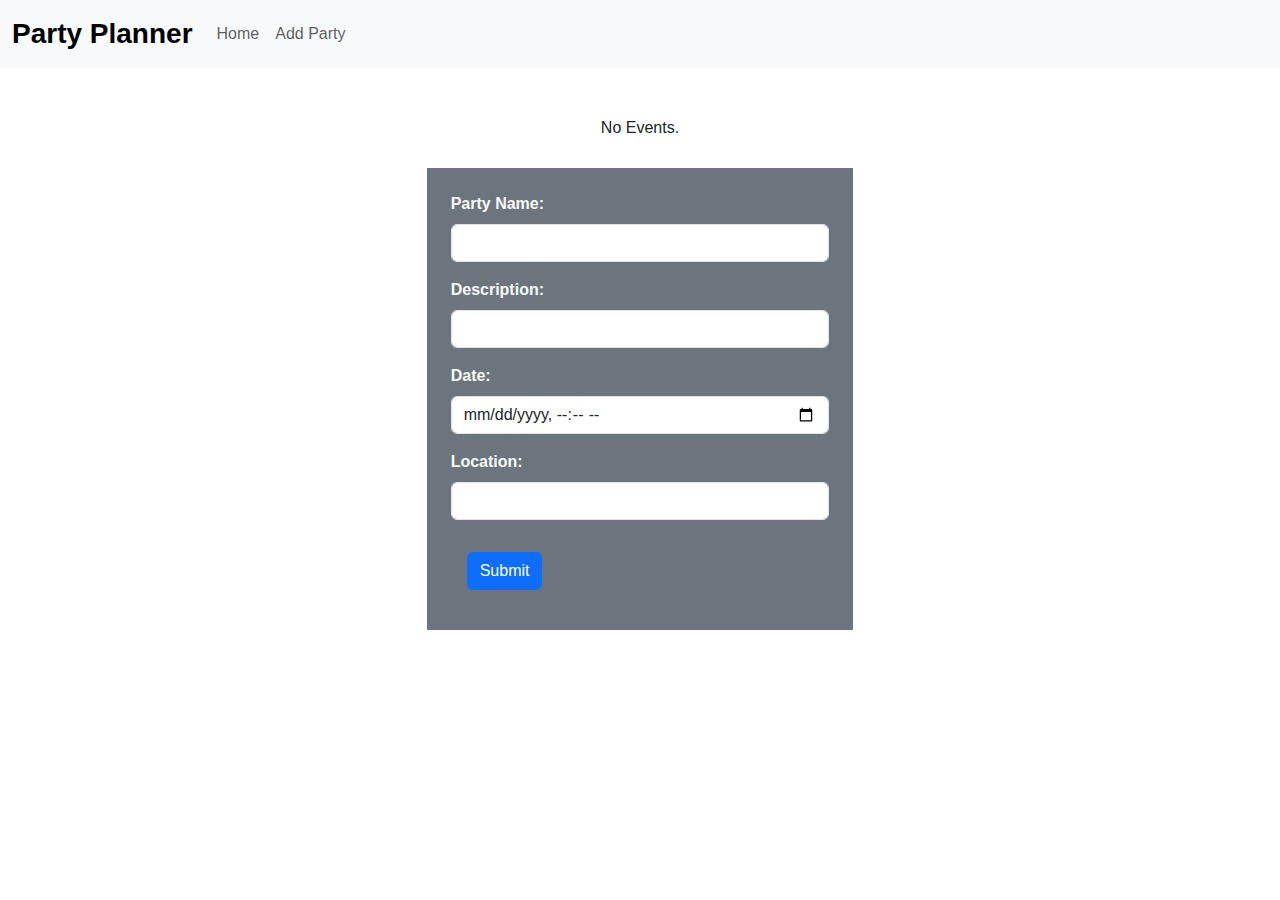
<file: index.html>
<!DOCTYPE html>
<html lang="en">
<head>
  <meta charset="UTF-8">
  <meta name="viewport" content="width=device-width, initial-scale=1.0">
  <title>Party Planner</title>
  
  <link rel="stylesheet" href="css/style.css">
  <link href="https://cdn.jsdelivr.net/npm/bootstrap@5.3.3/dist/css/bootstrap.min.css" rel="stylesheet" integrity="sha384-QWTKZyjpPEjISv5WaRU9OFeRpok6YctnYmDr5pNlyT2bRjXh0JMhjY6hW+ALEwIH" crossorigin="anonymous">
   
  <script type="module" src="src/app.js" defer></script>
  <script src="https://cdn.jsdelivr.net/npm/bootstrap@5.3.3/dist/js/bootstrap.bundle.min.js" integrity="sha384-YvpcrYf0tY3lHB60NNkmXc5s9fDVZLESaAA55NDzOxhy9GkcIdslK1eN7N6jIeHz" crossorigin="anonymous" defer></script>
</head>
<body>
  <header class="header">
    <nav class="navbar navbar-expand-lg mb-5 bg-body-tertiary bg-dark">
      <div class="container-fluid">
        <a class="navbar-brand fw-bold fs-3" href="#">Party Planner</a>
        <button class="navbar-toggler" type="button" data-bs-toggle="collapse" data-bs-target="#navbarNav" aria-controls="navbarNav" aria-expanded="false" aria-label="Toggle navigation">
          <span class="navbar-toggler-icon"></span>
        </button>
        <div class="collapse navbar-collapse" id="navbarNav">
          <ul class="navbar-nav">
            <li class="nav-item">
              <a class="nav-link" aria-current="page" href="#">Home</a>
            </li>
            <li class="nav-item">
              <a class="nav-link" href="#addEvent">Add Party</a>
            </li>
          </ul>
        </div>
      </div>
    </nav>
  </header>
    <section class=" d-flex flex-xl-column flex-wrap justify-content-evenly ">
    <div id="eventList" class="d-flex mb-10 justify-content-center ">
      <!-- event cards created in js  -->  
    </div>
    <input id="setDelete" style="visibility: hidden;"/>
  </section>
  <section class="container justify-content-center flex-wrap mb-5 p-4 intake-form text-light fw-semibold col-4 bg-secondary ">
    <form id="addEvent">
      <div class="mb-3">
        <label for="partyName" class="form-label">Party Name:</label>
        <input type="text" class="form-control" name="partyName" id="partyName" aria-describedby="">
      </div>
      <div class="mb-3">
        <label for="partyDescription" class="form-label">Description:</label>
        <input type="text" class="form-control" name="partyDescription" id="partyDescription">
      </div>
      <div class="mb-3">
        <label for="partyDate" class="form-label">Date:</label>
        <input type="datetime-local" class="form-control" name="partyDate" id="partyDate">
      </div>
      <div class="mb-3">
        <label for="partyLocation" class="form-label">Location:</label>
        <input type="text" class="form-control" name="partyLocation" id="partyLocation">
      </div>
      <button type="submit" class="btn btn-primary m-3">Submit</button>
    </form>
  </section>
</body>
</html>
</file>
<file: css/style.css>
*{
  margin: 0;
  padding: 0;
  font-family: Arial, Helvetica, sans-serif;
}
li {
  display: flex;
  flex-direction: column;
  list-style: none;
}
</file>
